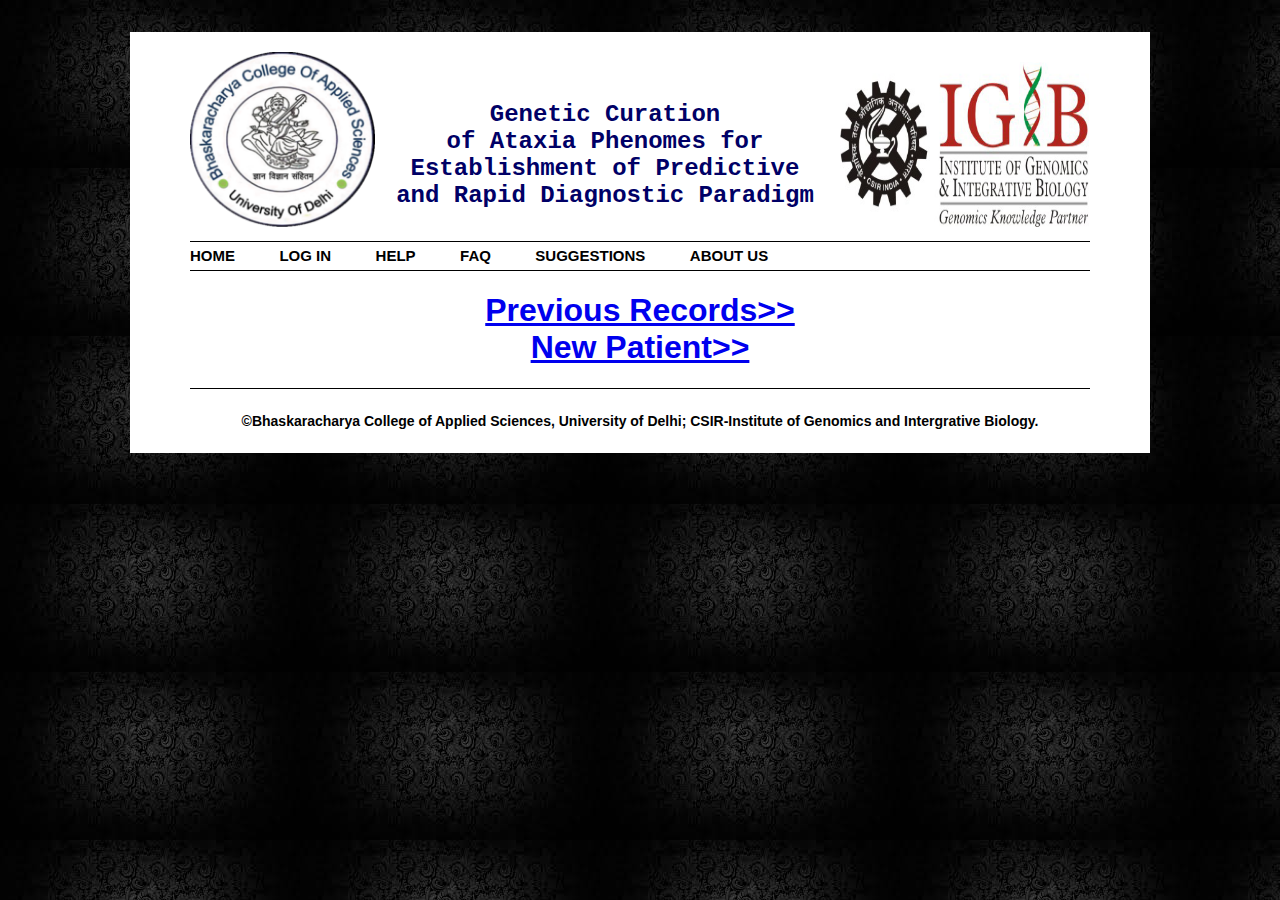
<file: inter_login.html>
<!DOCTYPE html>
<html>
  <head>
    
    <title>ATAXIA</title>
	<link href="css/styles.css" rel="stylesheet" type="text/css" media="screen" />
    <link href='http://fonts.googleapis.com/css?family=Open+Sans:300italic,400italic,400,300,600,700' rel='stylesheet' type='text/css'>
    <link href='http://fonts.googleapis.com/css?family=Open+Sans+Condensed:300,700' rel='stylesheet' type='text/css'>

   

</head>
   <body>
   		<div id="all">
<div id="top">
			 <div id="logo">
			 	 <img src="img/others/Institute-of-Genomics-Integrative-Biology (1).bmp" width="250" height="165">
			 </div>
           <div id="logo2">
			 	 <img src="img/others/180px-BhaskaracharyaCollegeOfAppliedSciencesLogo.png" width="185" height="175" alt="" border="">
		   </div>
           <div id="social2">
            <h1>
            
          <p align="center">&nbsp;</p></h1>
           </div>
		   <div id="topic">
			   <font color="#000066" size="+2" face="Courier New, Courier, monospace" >
               <strong>
				 Genetic Curation </br>of Ataxia Phenomes for</br>
                 Establishment of Predictive</br> and Rapid
                 Diagnostic Paradigm
                 </strong>
                 </font>
			 </div>
		</div>
		<div id="topnav">
			 <ul>
			 	 <li><a href="index.html">Home</a></li>
				 <li><a href="login_seprate.html">Log In</a></li>
				 
				 <li><a href="#">HELP</a></li>
                 <li><a href="#">FAQ</a></li>
				 <li><a href="contactus.php">SUGGESTIONS</a></li>
				 <li><a href="#">About Us</a></li>
			</ul>
		</div>
        
                
        <center>
        <h1>
        <a href="previous.html" > Previous Records>></a>
        </br>
        <a href="login.html"> New Patient>></a>
        </h1>
        </center>
        <div id="footer">
			 <p>&copy;Bhaskaracharya College of Applied Sciences, University of Delhi; CSIR-Institute of Genomics and Intergrative Biology.</p>
		
		</div>
        </div>
        </body>
        </html>
</file>
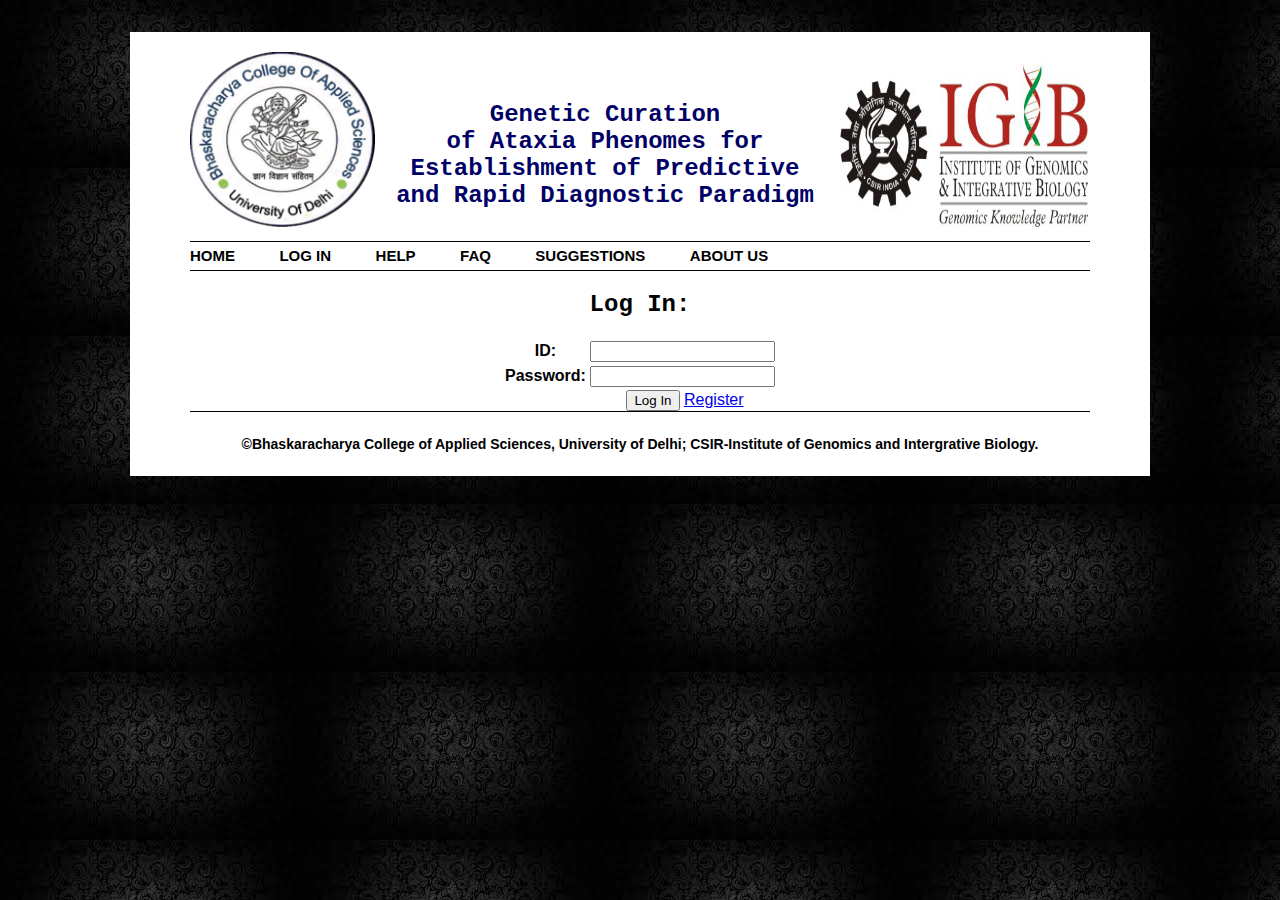
<file: login_seprate.html>
<!DOCTYPE html>
<html>
  <head>
    
    <title>ATAXIA</title>
	<link href="css/styles.css" rel="stylesheet" type="text/css" media="screen" />
    <link href='http://fonts.googleapis.com/css?family=Open+Sans:300italic,400italic,400,300,600,700' rel='stylesheet' type='text/css'>
    <link href='http://fonts.googleapis.com/css?family=Open+Sans+Condensed:300,700' rel='stylesheet' type='text/css'>

   

<!-- Start WOWSlider.com HEAD section -->
	<link rel="stylesheet" type="text/css" href="engine1//style.css" media="screen" />
	<script type="text/javascript" src="engine1//jquery.js"></script>
<!-- End WOWSlider.com HEAD section -->

</head>
   <body>
   		<div id="all">
<div id="top">
			 <div id="logo">
			 	 <img src="img/others/Institute-of-Genomics-Integrative-Biology (1).bmp" width="250" height="165">
			 </div>
           <div id="logo2">
			 	 <img src="img/others/180px-BhaskaracharyaCollegeOfAppliedSciencesLogo.png" width="185" height="175" alt="" border="">
		   </div>
           <div id="social2">
            <h1>
            
          <p align="center">&nbsp;</p></h1>
           </div>
		   <div id="topic">
			   <font color="#000066" size="+2" face="Courier New, Courier, monospace" >
               <strong>
				 Genetic Curation </br>of Ataxia Phenomes for</br>
                 Establishment of Predictive</br> and Rapid
                 Diagnostic Paradigm
                 </strong>
                 </font>
			 </div>
		</div>
		<div id="topnav">
			 <ul>
			 	 <li><a href="index.html">Home</a></li>
				 <li><a href="#">Log In</a></li>
				 
				 <li><a href="#">HELP</a></li>
                 <li><a href="#">FAQ</a></li>
				 <li><a href="contactus.php">SUGGESTIONS</a></li>
				 <li><a href="#">About Us</a></li>
			</ul>
		</div>
		


		
        
			 
      
			 	 <center>			 	 
                  <h2>Log In:</h2>
                   <form action="login.php" method="post">
                  <table>
                  <tr><th>ID:</th><td> <input type="text" name="eid" size="20" maxlength="25" required></td></tr>
                  <tr><th>Password:</th><td> <input type="password" name="epass" size="20" maxlength="25" required></td></tr>
                  </table>
              <input type="hidden" name="searching" value="yes"/>    
                  <div id="login">
                  <button type="submit" value="submit" >Log In
                  </button> <a href="newuser_register.php">Register </a>
                  </form>
                  
                  </div>
			 </center>
		
		<div id="footer">
			 <p>&copy;Bhaskaracharya College of Applied Sciences, University of Delhi; CSIR-Institute of Genomics and Intergrative Biology.</p>
		
		</div>
		</div>
   </body>
</html>
</file>
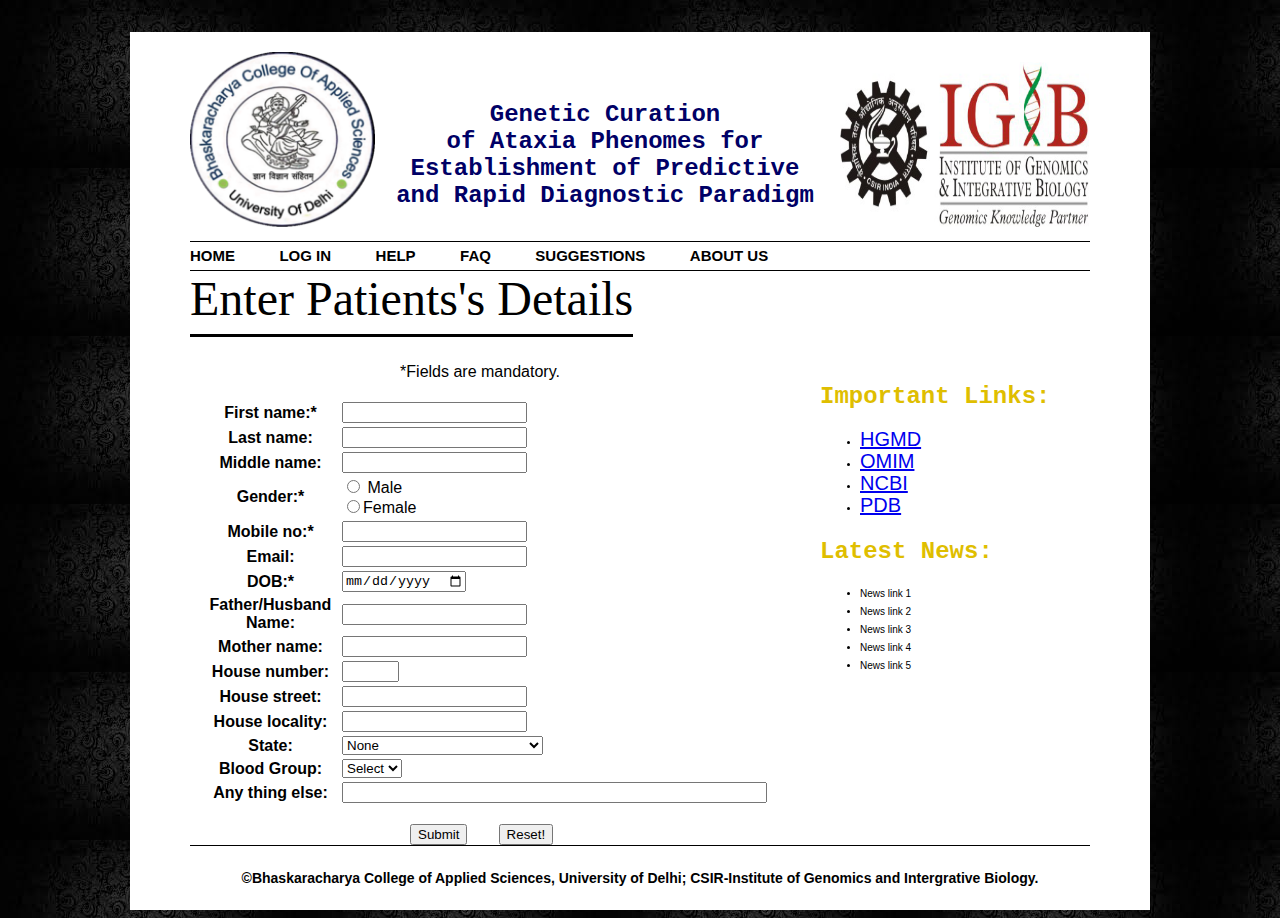
<file: new_patient.html>
<!DOCTYPE html>
<html>
  <head>
    
    <title>ATAXIA</title>
	<link href="css/styles.css" rel="stylesheet" type="text/css" media="screen" />
    <link href='http://fonts.googleapis.com/css?family=Open+Sans:300italic,400italic,400,300,600,700' rel='stylesheet' type='text/css'>
    <link href='http://fonts.googleapis.com/css?family=Open+Sans+Condensed:300,700' rel='stylesheet' type='text/css'>

   

</head>
   <body>
   		<div id="all">
<div id="top">
			 <div id="logo">
			 	 <img src="img/others/Institute-of-Genomics-Integrative-Biology (1).bmp" width="250" height="165">
			 </div>
           <div id="logo2">
			 	 <img src="img/others/180px-BhaskaracharyaCollegeOfAppliedSciencesLogo.png" width="185" height="175" alt="" border="">
		   </div>
           <div id="social2">
            <h1>
            
          <p align="center">&nbsp;</p></h1>
           </div>
		   <div id="topic">
			   <font color="#000066" size="+2" face="Courier New, Courier, monospace" >
               <strong>
				 Genetic Curation </br>of Ataxia Phenomes for</br>
                 Establishment of Predictive</br> and Rapid
                 Diagnostic Paradigm
                 </strong>
                 </font>
			 </div>
		</div>
		<div id="topnav">
			 <ul>
			 	 <li><a href="index.html">Home</a></li>
				 <li><a href="login_seprate.html">Log In</a></li>
				 
				 <li><a href="#">HELP</a></li>
                 <li><a href="#">FAQ</a></li>
				 <li><a href="contactus.php">SUGGESTIONS</a></li>
				 <li><a href="#">About Us</a></li>
			</ul>
		</div>
		

		<div id="allcontent">
        	<font size="7" color="" face="Times New Roman, Times, serif">
    				Enter Patients's Details</font>
                    <hr size=3 color="black" align="left"  width="49%"> </br>
     
			 <div id="content">
             	<center>
                <tr><td>*Fields are mandatory.</td></tr>
                <div id="form">
			 	 <form action="disease.php" method="post">
                 
                    <table>
                    
               
                 <tr><th>First name:*</th><td> <input type="text" name="ename" size="20" required maxlength="25"></td></tr>
                    <tr><th>Last name: </th><td><input type="text" name="elast" size="20" maxlength="25"> </td></tr>
                    <tr><th> Middle name:</th><td> <input type="text"  name="emd" size="20" maxlength="25">   </td></tr>
                    <tr><th> Gender:*</th><td> <input type="radio" name="egender" value="Male" required> Male<br>
                    <input type="radio" name="egender" value="female">Female</td></tr>
                    <tr><th>Mobile no:*</th> <td> <input type="tel"  name="emob" size="20" required pattern="[0-9]{10}" maxlength="10">   </td></tr>
                    <tr><th>Email:</th> <td> <input type="email"  name="email" size="20" maxlength="50">    </td>
                    <tr> <th>DOB:*</th> <td><input type="date"  name="edob" size="20" required>  </td></tr>
                    <tr><th>Father/Husband Name:</th><td><input type="text" name="eh_fname" size="20" maxlength="30"></td></tr>
                    <tr><th>Mother name:</th><td><input type="text"  name="e_m" size="20" maxlength="30"></td></tr>
                    <tr><th>House number:</th><td><input type="text" name="e_hn" size="4" maxlength="15"></td></tr>
                    <tr><th>House street:</th><td><input type="text" name="e_st" size="20" maxlength="20"></td></tr>
                    <tr><th>House locality:</th><td><input type="text" name="e_loc" size="20" maxlength="20" ></td></tr>
                    <tr><th> State:</th><td><select size="1" name="esta" value="none">
                    <option>None</option>
                    <option>Andaman and Nicobar Islands</option>
                    <option>Andhra Pradesh</option>
                    <option>Arunachal Pradesh</option>
                    <option>Assam</option>
                    <option>Bihar</option>
                    <option>Chandigarh</option>
                    <option>Chhattisgarh</option>
                    <option>Dadra and Nagar Haveli</option>
                    <option>Daman and Diu </option>
                    <option>Delhi </option>
                    <option>Goa</option>
                    <option>Gujarat</option>
                    <option>Haryana</option>
                    <option>Himachal Pradesh</option>
                    <option>Jammu and Kashmir</option>
                    <option>Jharkhand</option>
                    <option>Karnataka</option>
                    <option>Kerala</option>
                    <option>Lakshadweep</option>
                    <option>Madhya Pradesh</option>
                    <option>Maharashtra</option>
                    <option>Manipur</option>
                    <option>Meghalaya</option>
                    <option>Mizoram</option>
                    <option>Nagaland</option>
                    <option>Odisha</option>
                    <option>Puducherry </option>
                    <option>Punjab</option>
                    <option>Rajasthan</option>
                    <option>Sikkim</option>
                    <option>Tamil Nadu</option>
                    <option>Tripura</option>
                    <option>Uttar Pradesh</option>
                    <option>Uttarakhand</option>
                    <option>West Bengal</option>
                    </select></td></tr> <BR>
             
                    <tr><th> Blood Group:</th><td><select size="1" name="ebg" value="select">
                    <option>Select</option>
                    <option>O+</option>
                    <option>O-</option>
                    <option>A+</option>
                    <option>A-</option>
                    <option>B+</option>
                    <option>B-</option>
                    <option>AB</option>
                    <tr><th>Any thing else:</th><td><input size="50" name="erem" maxlength="1000"></td></tr>
                    </table>
                    </center>
                    
                    <br>
                    
                    <div id="butn1">
                    <input type="submit"  value="Submit">
                    &nbsp;&nbsp;&nbsp;&nbsp;&nbsp;
                    <input type="reset" value="Reset!"> 
                    </div>
                    
                    <div id="reset">
                    
                    </div>
                    
                    </form>
                    </div>
				  
			 </div>
			 <div id="rightside">
				   <h2>Important Links:</h2>
				  <ul>
				  	  <li><a  target="_blank" href="http://www.hgmd.cf.ac.uk/ac/index.php">HGMD</a></li>
					  <li><a  target="_blank" href="http://www.omim.org">OMIM</a></li>
					  <li><a target="_blank" href="http://www.ncbi.nlm.nih.gov">NCBI</a></li>
					  <li><a target="_blank" href="http://www.pdb.org/pdb/home/home.do">PDB</a></li>
					  
				  </ul>
				  
                   <h2>Latest News:</h2>
                  <ul>
				  	  <li>News link 1</li>
                      <li>News link 2</li>
                      <li>News link 3</li>
                      <li>News link 4</li>
                      <li>News link 5</li>
					  
				  </ul>
			 	 
			 </div>
		
		<div id="footer">
			 <p>&copy;Bhaskaracharya College of Applied Sciences, University of Delhi; CSIR-Institute of Genomics and Intergrative Biology.</p>
		
		</div>
		</div>
		</div>
   </body>
</html>
</file>
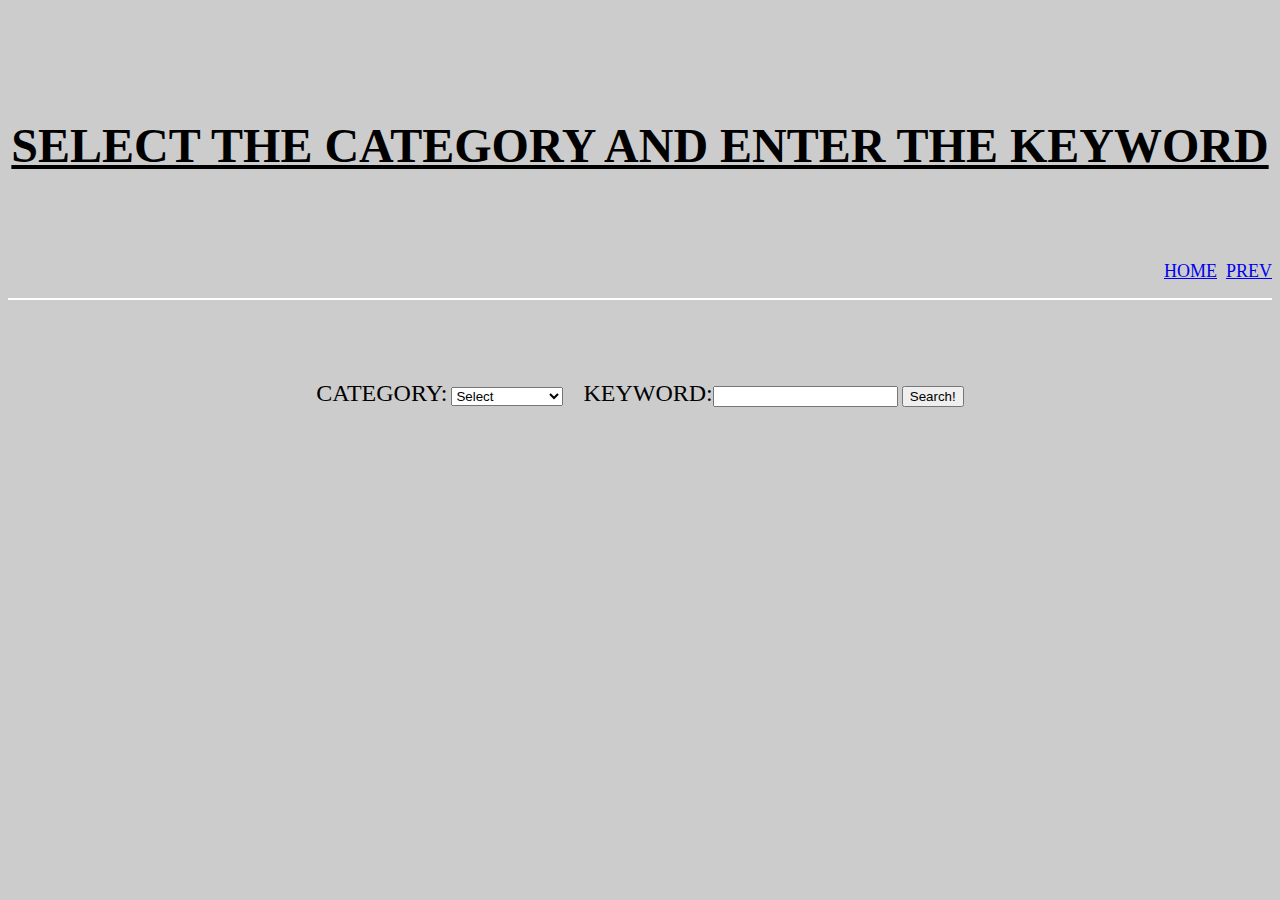
<file: previous.html>
<html>
<head>
<title>
SEARCH
</title>
</head>
<body bgcolor="#CCCCCC">

<center>
<font size="7" >
<u><strong>
</br>
</br>
SELECT THE CATEGORY AND ENTER THE KEYWORD
</u></strong></font>
</center>
<br>
<br><br><br>
<p align="right"><font color="#990000" size="4"><a href="index.html">HOME</a>&nbsp;&nbsp;<a href="inter_login.html">PREV</a></font></p>
<hr color="white">
<br><br><br><br>
<center>
<form name="search" method="post" action="#">
<font size=5>CATEGORY:</font>
<select name="field">
<option>Select</option>
<option value="ename">First name</option>
<option value="elast"> Last name</option>
<option value="emob">Mobile no.</option>

<option value="edob">DOB</option>
<option value="e_hn">House Number</option>
<option value = "e_st"> Street name</option>
<option value= "e_loc"> Locality</option>
<option value= "epin" > Pin Code</option>
<option value="ecity"> City</option>
<option value="esta"> State</option>
<option value="eocc"> Occupation</option>
<option value= "ebg"> Blood Group</option>
<option value= "email"> E-mail</option>
</select>&nbsp;&nbsp;&nbsp;&nbsp;
<font size=5>KEYWORD:</font><input type="text" name="find"/>
<input type="hidden" name="searching" value="yes"/>
<input type="submit" name="search" value="Search!"/>
</form>
</center>

</body>
</html>
</file>
<file: css/styles.css>
/*

font-family: 'Open Sans', sans-serif;
font-family: 'Open Sans Condensed', sans-serif;



*/




#all           { width:900px; margin:auto auto; background-color:white;
                 padding:0px 60px;}
p 			{font-weight:bold;}
body          {background-image:url(../img/bg/6.jpg);

                background-repeat:repeat;
                font-family:arial;}
                
h2,h3        {
	font-family:"Courier New", Courier, monospace, cursive;
}
h1				{ color:#FFF}
               
#rightside a				{ font-size:20px;}
#butn1			{ margin:0 0 0 220px; }  
    
#form			{ margin:0 0 0 10px;}       

#logo          {float:right; margin:30px  0 10px 5px;}
#logo2          {float:left; margin:20px 0 5px 0px;}
#topic        { float:none; margin:0px 0px 0px 40px; text-align:center;}
#login 			{margin:0px 0px 0px 90px;}

#topnav        {clear:both; }

#topnav ul     {padding:5px 0; margin:0; border-top:1px #000 solid; border-bottom:1px #000 solid;}
#topnav ul li  { display:inline;list-style-type:none;
                 margin:0 40px 0 0;}
#topnav a:link            {  font-weight:bold; text-decoration:none;text-transform:uppercase;color:#000;font-size:15px;}                 
#topnav a:visited         {  font-weight:bold; text-decoration:none;text-transform:uppercase;color:#000;font-size:15px;} 
#topnav a:active          {  font-weight:bold; text-decoration:none;text-transform:uppercase;color:#000;font-size:15px;}
#topnav a:hover           {  font-weight:bold; text-decoration:none;text-transform:uppercase;color:#DFBE00;}
#topnav a:focus           {  font-weight:bold; text-decoration:none;text-transform:uppercase;color:#DFBE00;}

                
#content         { float:left; width:580px; } 
#content p       {font-size:12px;line-height:200%; }
#content h2      { color:#DFBE00; }
#rightside h2    {color:#DFBE00; }
#rightside p     {font-size:10px; line-height:180%; }
#rightside li    {font-size:10px; line-height:180%; }
#box1            { width:265px; float:left;}
#box2            { width:265px;float:left;}
.img-right       { float:right; padding:0 0 40px 0;}

#rightside       { float:right; width:270px;}  
#footer          {clear:both; padding:10px 0;
                   border-top:1px #000 solid; }
#footer p       {text-align:center; font-size:14px; font-weight:bold;}
</file>
<file: engine1/style.css>
/*
 *	generated by WOW Slider 4.7
 *	template Balance
 */
@import url("http://fonts.googleapis.com/css?family=Source+Sans+Pro&subset=latin,latin-ext");
#wowslider-container1 { 
	zoom: 1; 
	position: relative; 
	max-width:900px;
	margin:0px auto 0px;
	z-index:90;
	border:2px solid #FFFFFF;
	text-align:left; /* reset align=center */
}
* html #wowslider-container1{ width:900px }
#wowslider-container1 .ws_images ul{
	position:relative;
	width: 10000%; 
	height:auto;
	left:0;
	list-style:none;
	margin:0;
	padding:0;
	border-spacing:0;
	overflow: visible;
	/*table-layout:fixed;*/
}
#wowslider-container1 .ws_images ul li{
	width:1%;
	line-height:0; /*opera*/
	float:left;
	font-size:0;
	padding:0 0 0 0 !important;
	margin:0 0 0 0 !important;
}

#wowslider-container1 .ws_images{
	position: relative;
	left:0;
	top:0;
	width:100%;
	height:100%;
	overflow:hidden;
}
#wowslider-container1 .ws_images a{
	width:100%;
	display:block;
	color:transparent;
}
#wowslider-container1 img{
	max-width: none !important;
}
#wowslider-container1 .ws_images img{
	width:100%;
	border:none 0;
	max-width: none;
	padding:0;
}
#wowslider-container1 a{ 
	text-decoration: none; 
	outline: none; 
	border: none; 
}

#wowslider-container1  .ws_bullets { 
	font-size: 0px; 
	float: left;
	position:absolute;
	z-index:70;
}
#wowslider-container1  .ws_bullets div{
	position:relative;
	float:left;
}
#wowslider-container1  .wsl{
	display:none;
}
#wowslider-container1 sound, 
#wowslider-container1 object{
	position:absolute;
}

#wowslider-container1  .ws_bullets { 
	padding: 10px; 
}
#wowslider-container1 .ws_bullets a { 
	margin-left:4px;
	width:9px;
	height:9px;
	background: url(./bullet.png) left 50% no-repeat;
	float: left; 
	text-indent: -4000px; 
	position:relative;
	color:transparent;
}
#wowslider-container1 .ws_bullets a.ws_selbull, #wowslider-container1 .ws_bullets a:hover{
	background-position: right 50%;
}
#wowslider-container1 a.ws_next, #wowslider-container1 a.ws_prev {
	position:absolute;
	display:none;
	top:50%;
	margin-top:-28px;
	z-index:60;
	height: 48px;
	width: 48px;
	background-image: url(./arrows.png);
}
#wowslider-container1 a.ws_next{
	background-position: 100% 0;
	right:5px;
}
#wowslider-container1 a.ws_prev {
	left:5px;
	background-position: 0 0; 
}
#wowslider-container1 a.ws_next:hover{
	background-position: 100% 100%;
}
#wowslider-container1 a.ws_prev:hover {
	background-position: 0 100%; 
}
* html #wowslider-container1 a.ws_next,* html #wowslider-container1 a.ws_prev{display:block}
#wowslider-container1:hover a.ws_next, #wowslider-container1:hover a.ws_prev {display:block}

/*playpause*/
#wowslider-container1 .ws_playpause {
	display:none;
    width: 48px;
    height: 48px;
    position: absolute;
    top: 50%;
    left: 50%;
    margin-left: -24px;
    margin-top: -24px;
    z-index: 59;
}

#wowslider-container1:hover .ws_playpause {
	display:block;
}

#wowslider-container1 .ws_pause {
    background-image: url(./pause.png);
}

#wowslider-container1 .ws_play {
    background-image: url(./play.png);
}

#wowslider-container1 .ws_pause:hover, #wowslider-container1 .ws_play:hover {
    background-position: 100% 100% !important;
}/* bottom center */
#wowslider-container1  .ws_bullets {
	bottom:0px;
	left:50%;
}
#wowslider-container1  .ws_bullets div{
	left:-50%;
}
/* default */
#wowslider-container1 .ws-title{
	position: absolute;
	bottom:25px;
	left: 25px;
	margin-right:25px;
	z-index: 50;
	padding:12px;
	color: #6E7476;
	background:#FFFFFF;
    font-family: 'Source Sans Pro',Arial,sans-serif;
	font-size: 30px;
	line-height: 30px;
	font-weight: normal;
	border-radius:0;
	opacity:0.8;
	filter:progid:DXImageTransform.Microsoft.Alpha(opacity=90);	
	
}
#wowslider-container1 .ws-title div{
	padding-top:5px;
	font-size: 25px;
}
#wowslider-container1 .ws_images ul{
	animation: wsBasic 19s infinite;
	-moz-animation: wsBasic 19s infinite;
	-webkit-animation: wsBasic 19s infinite;
}
@keyframes wsBasic{0%{left:-0%} 10%{left:-0%} 20%{left:-100%} 30%{left:-100%} 40%{left:-200%} 50%{left:-200%} 60%{left:-300%} 70%{left:-300%} 80%{left:-400%} 90%{left:-400%} }
@-moz-keyframes wsBasic{0%{left:-0%} 10%{left:-0%} 20%{left:-100%} 30%{left:-100%} 40%{left:-200%} 50%{left:-200%} 60%{left:-300%} 70%{left:-300%} 80%{left:-400%} 90%{left:-400%} }
@-webkit-keyframes wsBasic{0%{left:-0%} 10%{left:-0%} 20%{left:-100%} 30%{left:-100%} 40%{left:-200%} 50%{left:-200%} 60%{left:-300%} 70%{left:-300%} 80%{left:-400%} 90%{left:-400%} }

#wowslider-container1 .ws_bullets  a img{
	text-indent:0;
	display:block;
	bottom:16px;
	left:-72px;
	visibility:hidden;
	position:absolute;
    border: 5px solid #FFFFFF;
	max-width:none;
}
#wowslider-container1 .ws_bullets a:hover img{
	visibility:visible;
}

#wowslider-container1 .ws_bulframe div div{
	height:48px;
	overflow:visible;
	position:relative;
}
#wowslider-container1 .ws_bulframe div {
	left:0;
	overflow:hidden;
	position:relative;
	width:144px;
	background-color:#DEDEDE;
}
#wowslider-container1  .ws_bullets .ws_bulframe{
	display:none;
	bottom:15px;
	overflow:visible;
	position:absolute;
	cursor:pointer;
    border: 5px solid #FFFFFF;
}
#wowslider-container1 .ws_bulframe span{
	display:block;
	position:absolute;
	bottom:-11px;
	margin-left:-7px;
	left:72px;
	background:url(./triangle.png);
	width:13px;
	height:7px;
}
</file>
